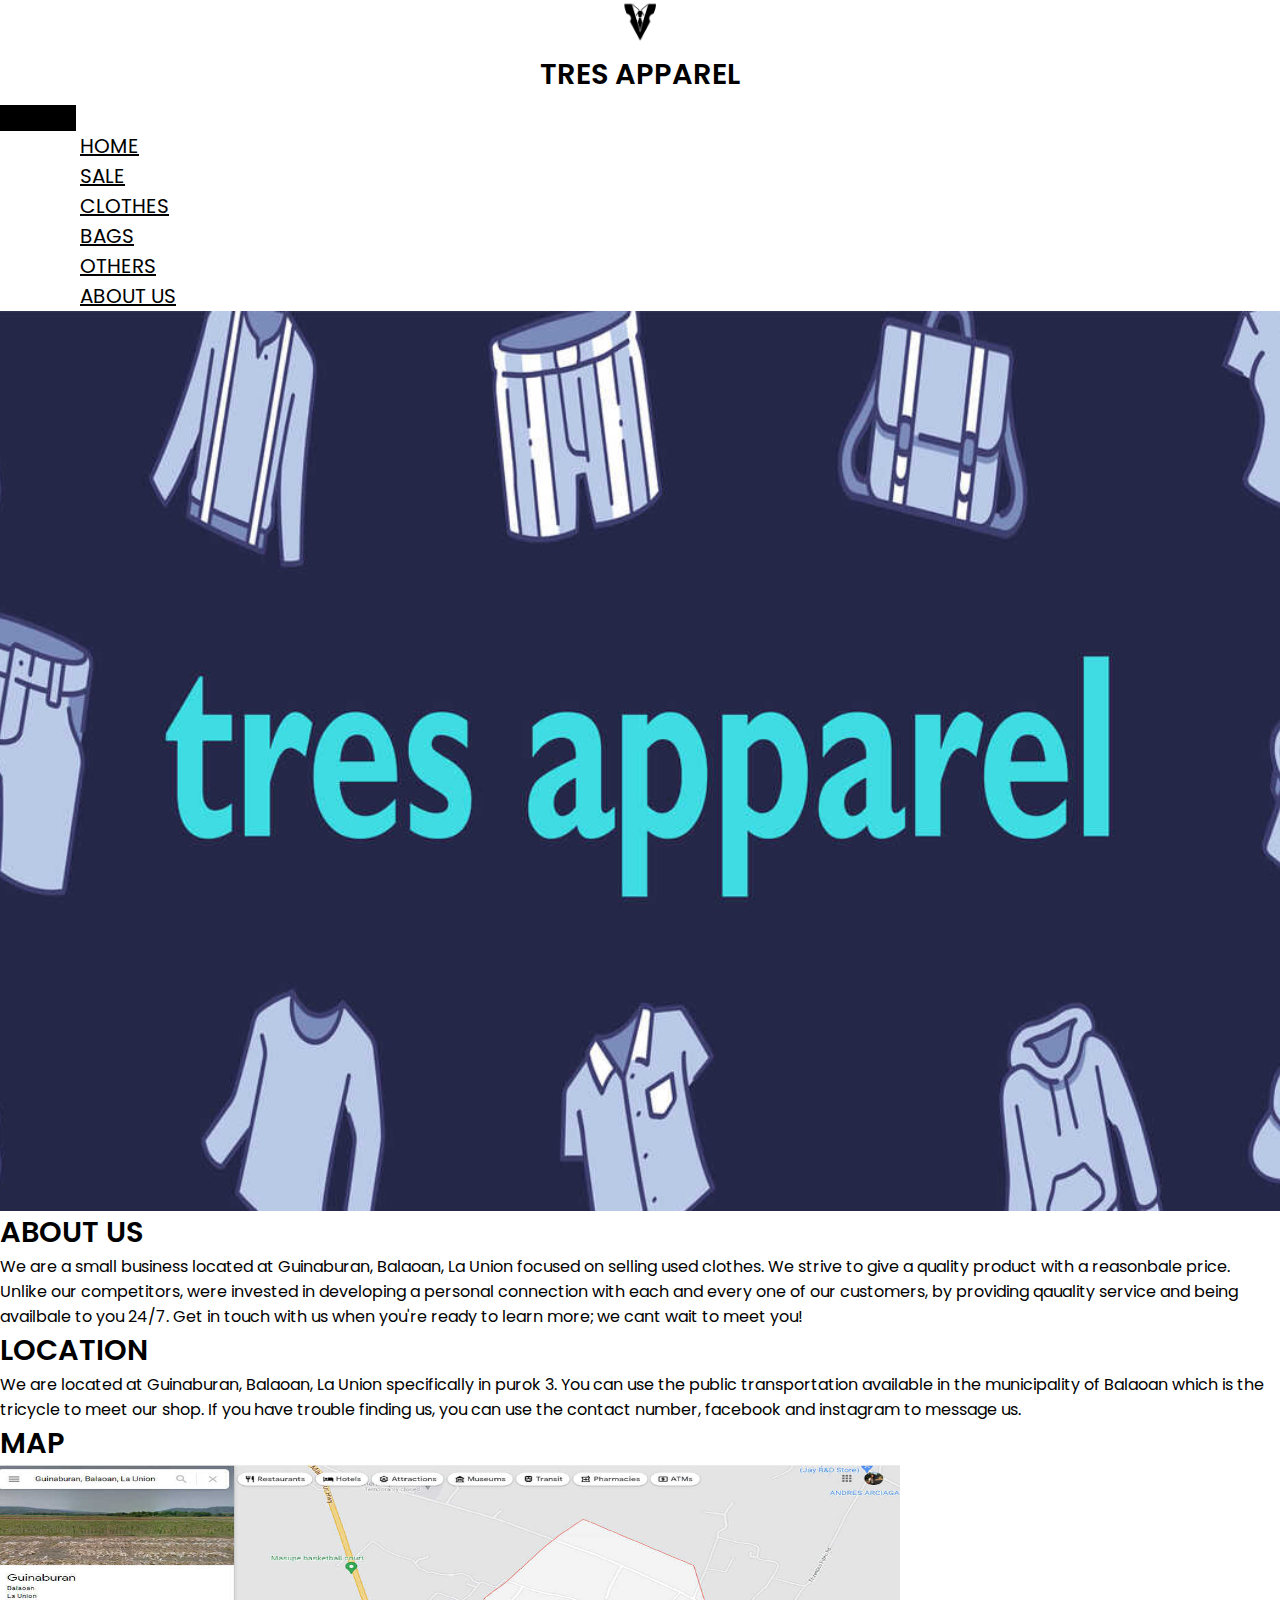
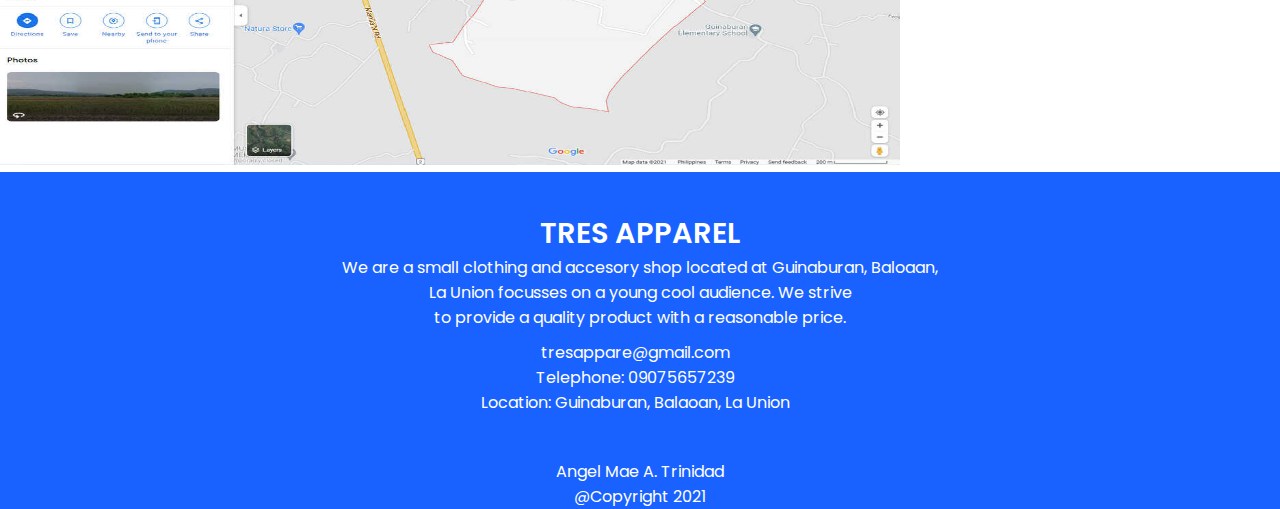
<file: aboutus.html>
<!DOCTYPE html>
<html lang="en">
    <head>
        <meta charset="UTF-8">
        <meta http-equiv="X-UA-Compatible" content="IE=edge">
        <meta name="viewport" content="width=device-width, initial-scale=1.0">
        <title>TRES APPAREL</title>

        <link rel="stylesheet" href="https://stackpath.bootstrapcdn.com/bootstrap/4.1.3/css/bootstrap.min.css" integrity="sha384-MCw98/SFnGE8fJT3GXwEOngsV7Zt27NXFoaoApmYm81iuXoPkFOJwJ8ERdknLPMO" crossorigin="anonymous">

        <link rel="stylesheet" href="https://pro.fontawesome.com/releases/v5.10.0/css/all.css" integrity="sha384-AYmEC3Yw5cVb3ZcuHtOA93w35dYTsvhLPVnYs9eStHfGJvOvKxVfELGroGkvsg+p" crossorigin="anonymous"/>

        <link rel="stylesheet" href="aboutus.css"

    <body>
        <!--NAvigation-->
        <nav class="navbar navbar-expand-lg navbar-light bg-primary">
          <div class="container-fluid">
            <div class="container">
              <center><span><img src="pictures/logooo.jpg" alt="img" height="45" width="45"></span></center><center><span><H2>TRES APPAREL</H2></span></center> 
            </div>
          </div>
        </nav>

        <nav class="navbar navbar-expand-lg navbar-light bg-light py-3 px-10 pb-3">
          <div class="container-fluid">
            <button class="navbar-toggler" type="button" data-bs-toggle="collapse" data-bs-target="#navbarSupportedContent" aria-controls="navbarSupportedContent" aria-expanded="false" aria-label="Toggle navigation">
              <span class="navbar-toggler-icon"></span>
            </button>
            <div class="collapse navbar-collapse" id="navbarSupportedContent">
              <ul class="navbar-nav me-auto mb-2 mb-lg-0">
                <li class="nav-item">
                  <a class="nav-link" href="index.html">HOME</a>
                </li>
                <li class="nav-item">
                  <a class="nav-link" href="sale.html">SALE</a>
                </li>
                <li class="nav-item">
                  <a class="nav-link" href="clothes.html">CLOTHES</a>
                </li> <li class="nav-item">
                  <a class="nav-link" href="bags.html">BAGS</a>
                </li>
                <li class="nav-item">
                  <a class="nav-link" href="others.html">OTHERS</a>
                </li>
                <li class="nav-item">
                  <a class="nav-link" href="aboutus.html">ABOUT US</a>
                </li>
            </div>
          </div>
        </nav>

        <section id="home">
            <div class="container">
            </div>
          </section>

          <section id="NEW ARRIVALS">
            <div class="container text-center mt-5 py-2">
              <h2>ABOUT US</h2>
              <p>We are a small business located at Guinaburan, Balaoan, La Union focused on selling used clothes. 
                We strive to give a quality product with a reasonbale price. Unlike our competitors, were invested in developing a personal connection with
                 each and every one of our customers, by providing qauality service and being availbale to you 24/7. Get in touch with us when you're ready to learn more; we cant wait to meet you!
              </p>
            </div>
          </section>

          <section id="NEW ARRIVALS">
            <div class="container text-center mt-2 py-2">
              <h2>LOCATION</h2>
              <p>We are located at Guinaburan, Balaoan, La Union specifically in purok 3. You can use the public transportation available in the municipality of Balaoan which is the tricycle to meet our shop. If you have trouble finding us, you can use the contact number, facebook and instagram to message us. 
              </p>
            </div>
          </section>

          <section id="NEW ARRIVALS">
            <div class="container text-center mt-2 py-2">
              <h2>MAP</h2>
              <img src="pictures/map.jpg" alt="map" height="300" width="900">
            </div>
          </section>

          <footer>
            <div class="footer-content">
              <h2>TRES APPAREL</h2>
              <p>We are a small clothing and accesory shop located at Guinaburan, Baloaan, <br>
                La Union focusses on a young cool audience. We strive <br> to provide a quality product with a reasonable price.</p>
                <ul class="socials pb-3">
                  <span id="icon" class="fa fa-envelope py-2"></span>
                  <span><a href=""></a> tresappare@gmail.com</span>
                  <div id="col2">
                  <span id="icon pb-3" class="fa fa-phone py-2"></span>
                  <span>Telephone: 09075657239
                  <div id="col3">
                  <span id="icon pb-3" class="fa fa-map-marker py-2"></span>
                  <span>Location: Guinaburan, Balaoan, La Union 
                    <div id="icon pb-2">
                      <a href="https://www.facebook.com/tresappaerlofficial"><i class="fab fa-facebook-f bg-light"></i></a> 
                      <a href="https://www.instagram.com/tresapparelofficial/"><i class="fab fa-instagram bg-light"></i></a>  
                    </div>
                </ul>
            </div>
          </footer>

          <footer>
            <div class="footer-expand-lg footer-light bg-dark blue">
              <center><p>Angel Mae A. Trinidad <br>@Copyright 2021</p></center>
            </div>
          </footer>
          
        <script src="https://cdn.jsdelivr.net/npm/@popperjs/core@2.10.2/dist/umd/popper.min.js" integrity="sha384-7+zCNj/IqJ95wo16oMtfsKbZ9ccEh31eOz1HGyDuCQ6wgnyJNSYdrPa03rtR1zdB" crossorigin="anonymous"></script>
        <script src="https://cdn.jsdelivr.net/npm/bootstrap@5.1.3/dist/js/bootstrap.min.js" integrity="sha384-QJHtvGhmr9XOIpI6YVutG+2QOK9T+ZnN4kzFN1RtK3zEFEIsxhlmWl5/YESvpZ13" crossorigin="anonymous"></script>
    </body>
</html>
</file>
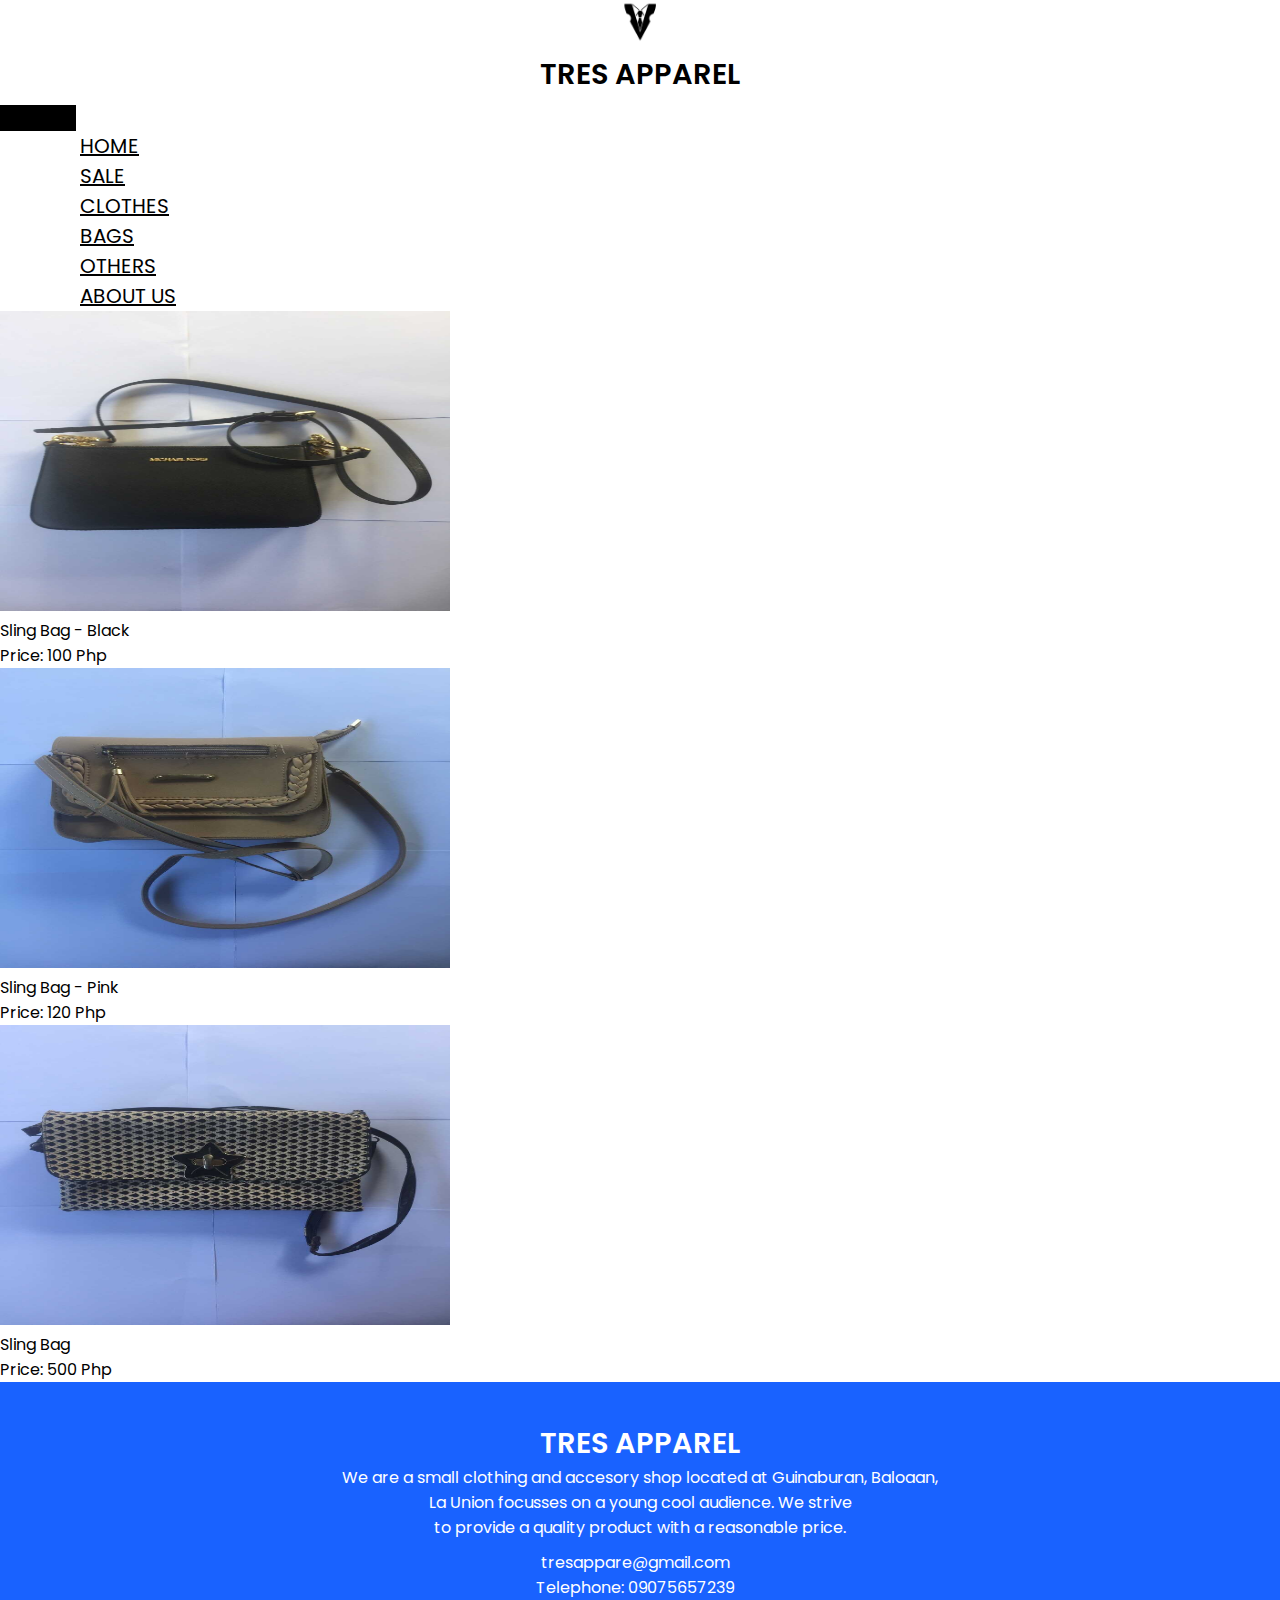
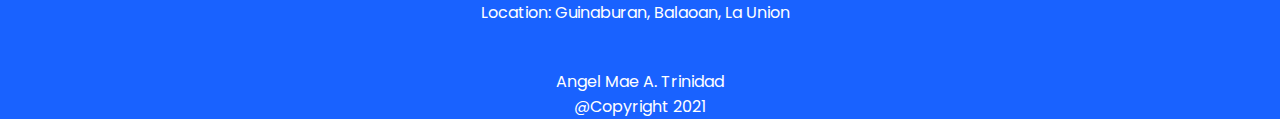
<file: bags.html>
<!DOCTYPE html>
<html lang="en">
    <head>
        <meta charset="UTF-8">
        <meta http-equiv="X-UA-Compatible" content="IE=edge">
        <meta name="viewport" content="width=device-width, initial-scale=1.0">
        <title>TRES APPAREL</title>

        <link rel="stylesheet" href="https://stackpath.bootstrapcdn.com/bootstrap/4.1.3/css/bootstrap.min.css" integrity="sha384-MCw98/SFnGE8fJT3GXwEOngsV7Zt27NXFoaoApmYm81iuXoPkFOJwJ8ERdknLPMO" crossorigin="anonymous">

        <link rel="stylesheet" href="https://pro.fontawesome.com/releases/v5.10.0/css/all.css" integrity="sha384-AYmEC3Yw5cVb3ZcuHtOA93w35dYTsvhLPVnYs9eStHfGJvOvKxVfELGroGkvsg+p" crossorigin="anonymous"/>

        <link rel="stylesheet" href="bags.css">
    </head>

    <body>
        <!--NAvigation-->
        <nav class="navbar navbar-expand-lg navbar-light bg-primary">
          <div class="container-fluid">
            <div class="container">
              <center><span><img src="pictures/logooo.jpg" alt="img" height="45" width="45"></span></center><center><span><H2>TRES APPAREL</H2></span></center> 
            </div>
          </div>
        </nav>

        <nav class="navbar navbar-expand-lg navbar-light bg-light py-3">
          <div class="container-fluid">
            <button class="navbar-toggler" type="button" data-bs-toggle="collapse" data-bs-target="#navbarSupportedContent" aria-controls="navbarSupportedContent" aria-expanded="false" aria-label="Toggle navigation">
              <span class="navbar-toggler-icon"></span>
            </button>
            <div class="collapse navbar-collapse" id="navbarSupportedContent">
              <ul class="navbar-nav me-auto mb-2 mb-lg-0">
                <li class="nav-item">
                  <a class="nav-link" href="index.html">HOME</a>
                </li>
                <li class="nav-item">
                  <a class="nav-link" href="sale.html">SALE</a>
                </li>
                <li class="nav-item">
                  <a class="nav-link" href="clothes.html">CLOTHES</a>
                </li> <li class="nav-item">
                  <a class="nav-link" href="bags.html">BAGS</a>
                </li>
                <li class="nav-item">
                  <a class="nav-link" href="others.html">OTHERS</a>
                </li>
                <li class="nav-item">
                  <a class="nav-link" href="aboutus.html">ABOUT US</a>
                </li>
            </div>
          </div>
        </nav>


          <section id="new" class="my-0 pb-3 py-5">
            <div class="row mx-auto container-fluid">
              <div class="product text-center col-lg-3 col-md-4 col-12">
                <img class="img-fluid mb-3" src="pictures/bag black.jpg" height="300" width="450" alt="">
                <h5 class="details text-center">Sling Bag - Black</h5>
                <h5 class="details text-center">Price: 100 Php</h5>
              </div>
              <div class="product text-center col-lg-3 col-md-4 col-12">
                <img class="img-fluid mb-3" src="pictures/bagpink.jpg" height="300" width="450" alt="">
                <h5 class="details text-center">Sling Bag - Pink</h5>
                <h5 class="details text-center">Price: 120 Php</h5>
              </div>
              <div class="product text-center col-lg-3 col-md-4 col-12">
                <img class="img-fluid mb-3" src="pictures/bag1.jpg" height="300" width="450" alt="">
                <h5 class="details text-center">Sling Bag</h5>
                <h5 class="details text-center">Price: 500 Php</h5>
              </div>             
              </div>
            </div> 
          </section>

          <footer>
            <div class="footer-content">
              <h2>TRES APPAREL</h2>
              <p>We are a small clothing and accesory shop located at Guinaburan, Baloaan, <br>
                La Union focusses on a young cool audience. We strive <br> to provide a quality product with a reasonable price.</p>
                <ul class="socials pb-3">
                  <span id="icon" class="fa fa-envelope py-2"></span>
                  <span><a href=""></a> tresappare@gmail.com</span>
                  <div id="col2">
                  <span id="icon pb-3" class="fa fa-phone py-2"></span>
                  <span>Telephone: 09075657239
                  <div id="col3">
                  <span id="icon pb-3" class="fa fa-map-marker py-2"></span>
                  <span>Location: Guinaburan, Balaoan, La Union 
                    <div id="icon pb-2">
                      <a href="https://www.facebook.com/tresappaerlofficial"><i class="fab fa-facebook-f bg-light"></i></a> 
                      <a href="https://www.instagram.com/tresapparelofficial/"><i class="fab fa-instagram bg-light"></i></a>  
                    </div>
                </ul>
            </div>
          </footer>
          
          <footer>
            <div class="footer-expand-lg footer-light bg-dark blue">
              <center><p>Angel Mae A. Trinidad <br>@Copyright 2021</p></center>
            </div>
          </footer>
          
        <script src="https://cdn.jsdelivr.net/npm/@popperjs/core@2.10.2/dist/umd/popper.min.js" integrity="sha384-7+zCNj/IqJ95wo16oMtfsKbZ9ccEh31eOz1HGyDuCQ6wgnyJNSYdrPa03rtR1zdB" crossorigin="anonymous"></script>
        <script src="https://cdn.jsdelivr.net/npm/bootstrap@5.1.3/dist/js/bootstrap.min.js" integrity="sha384-QJHtvGhmr9XOIpI6YVutG+2QOK9T+ZnN4kzFN1RtK3zEFEIsxhlmWl5/YESvpZ13" crossorigin="anonymous"></script>
    </body>
</html>
</file>
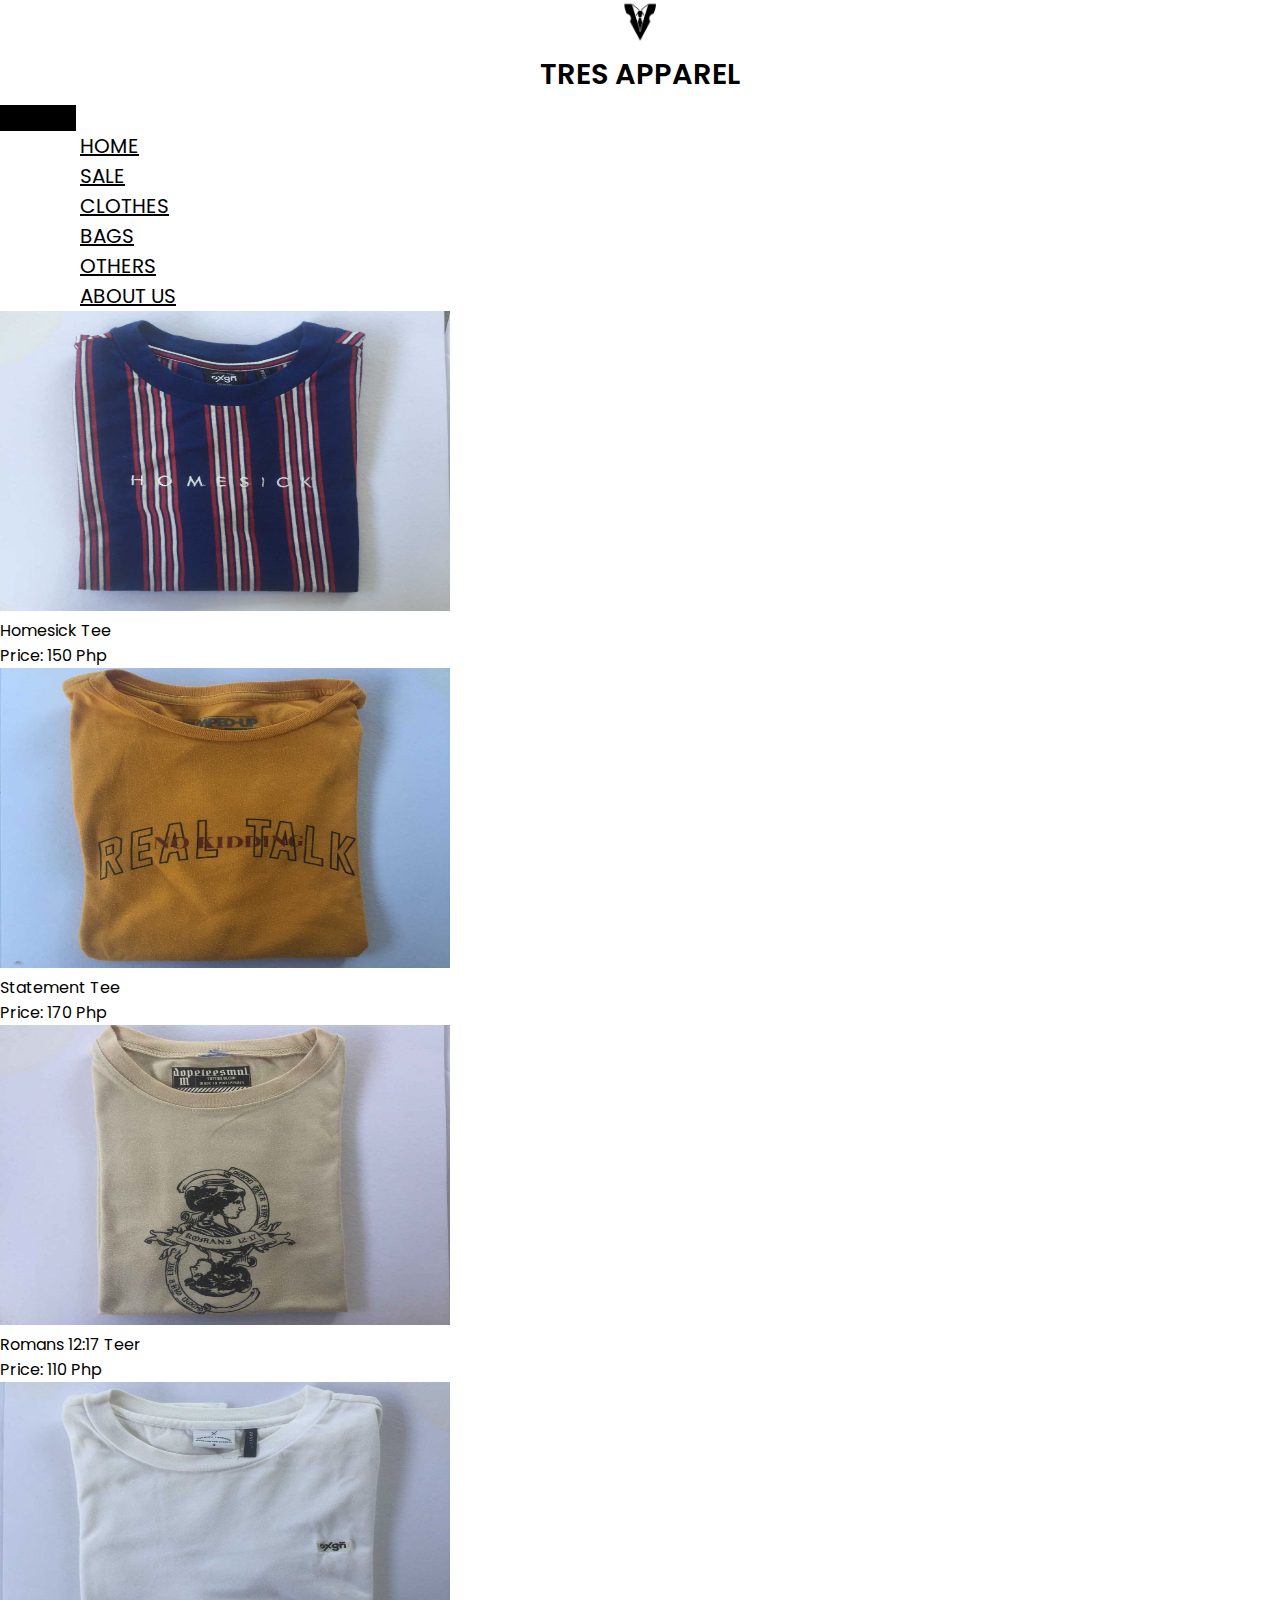
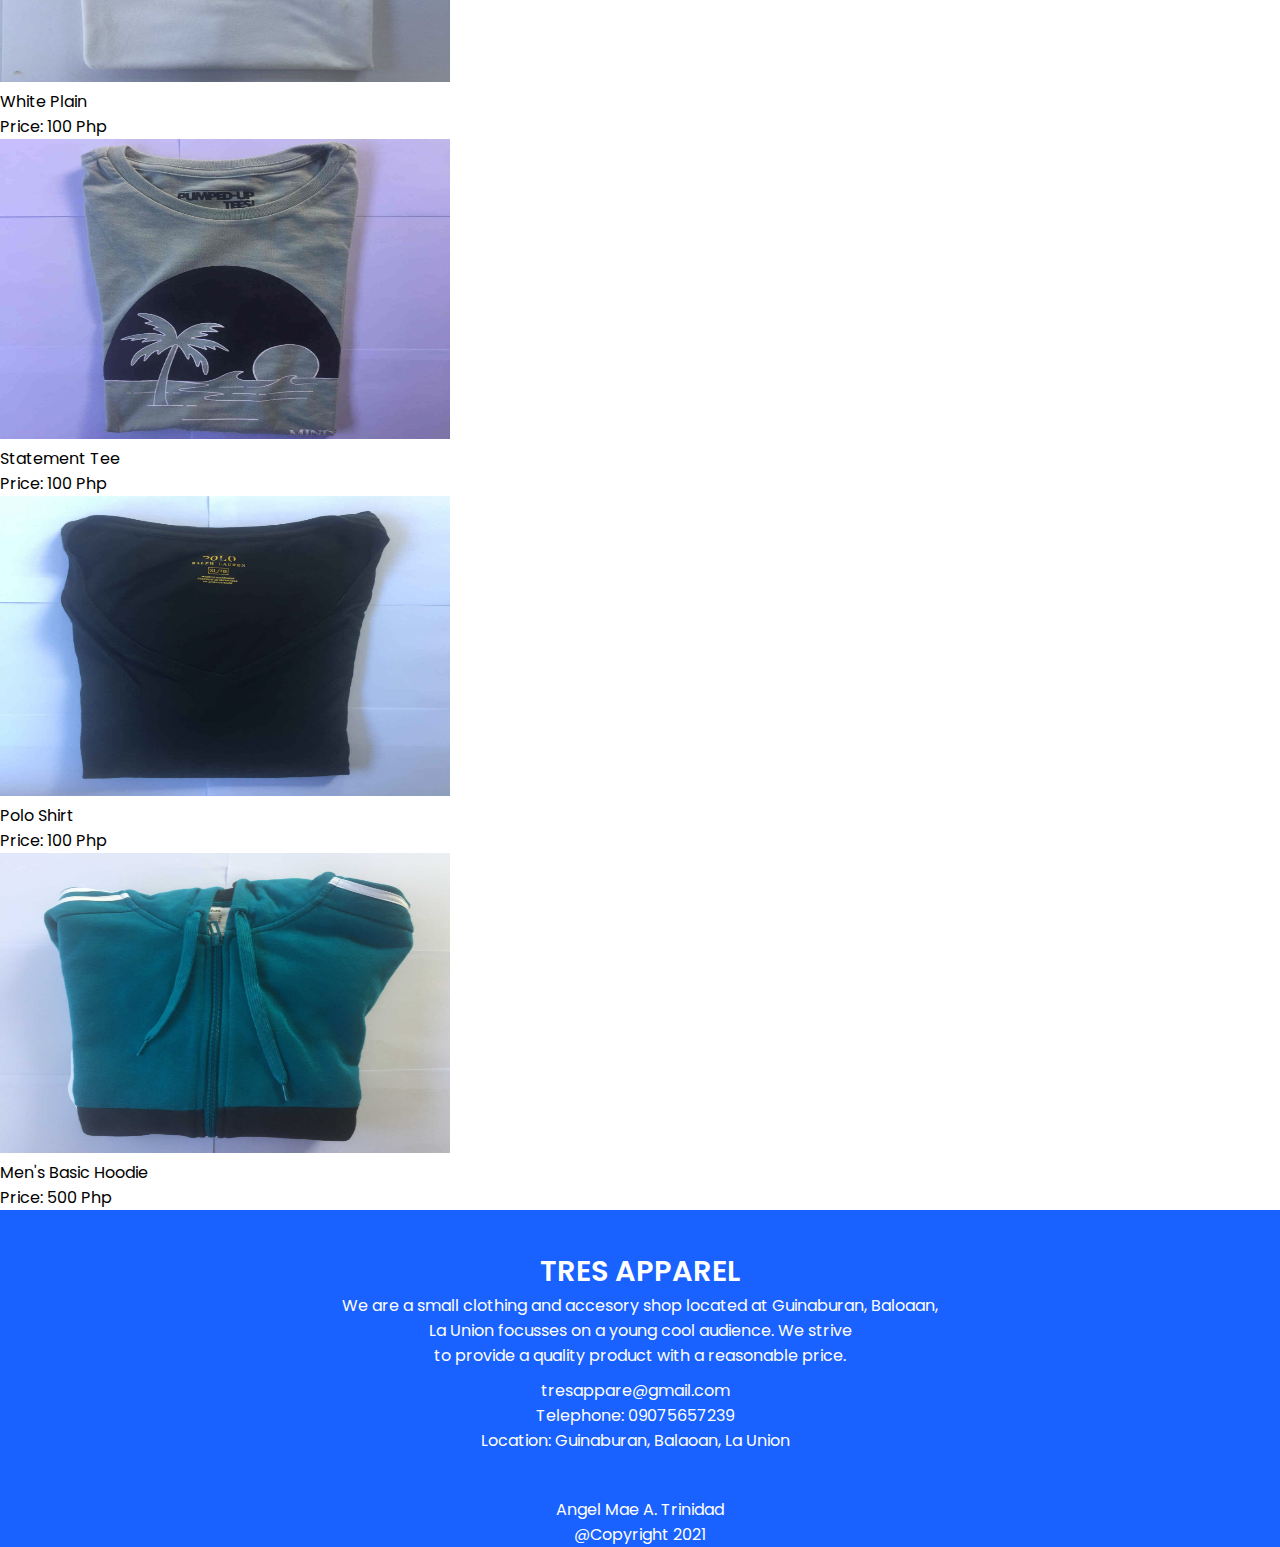
<file: clothes.html>
<!DOCTYPE html>
<html lang="en">
    <head>
        <meta charset="UTF-8">
        <meta http-equiv="X-UA-Compatible" content="IE=edge">
        <meta name="viewport" content="width=device-width, initial-scale=1.0">
        <title>TRES APPAREL</title>

        <link rel="stylesheet" href="https://stackpath.bootstrapcdn.com/bootstrap/4.1.3/css/bootstrap.min.css" integrity="sha384-MCw98/SFnGE8fJT3GXwEOngsV7Zt27NXFoaoApmYm81iuXoPkFOJwJ8ERdknLPMO" crossorigin="anonymous">

        <link rel="stylesheet" href="https://pro.fontawesome.com/releases/v5.10.0/css/all.css" integrity="sha384-AYmEC3Yw5cVb3ZcuHtOA93w35dYTsvhLPVnYs9eStHfGJvOvKxVfELGroGkvsg+p" crossorigin="anonymous"/>

        <link rel="stylesheet" href="clothes.css">
    </head>

    <body>
        <!--NAvigation-->
        <nav class="navbar navbar-expand-lg navbar-light bg-primary">
          <div class="container-fluid">
            <div class="container">
              <center><span><img src="pictures/logooo.jpg" alt="img" height="45" width="45"></span></center><center><span><H2>TRES APPAREL</H2></span></center> 
            </div>
          </div>
        </nav>

        <nav class="navbar navbar-expand-lg navbar-light bg-light py-3">
          <div class="container-fluid">
            <button class="navbar-toggler" type="button" data-bs-toggle="collapse" data-bs-target="#navbarSupportedContent" aria-controls="navbarSupportedContent" aria-expanded="false" aria-label="Toggle navigation">
              <span class="navbar-toggler-icon"></span>
            </button>
            <div class="collapse navbar-collapse" id="navbarSupportedContent">
              <ul class="navbar-nav me-auto mb-2 mb-lg-0">
                <li class="nav-item">
                  <a class="nav-link" href="index.html">HOME</a>
                </li>
                <li class="nav-item">
                  <a class="nav-link" href="sale.html">SALE</a>
                </li>
                <li class="nav-item">
                  <a class="nav-link" href="clothes.html">CLOTHES</a>
                </li> <li class="nav-item">
                  <a class="nav-link" href="bags.html">BAGS</a>
                </li>
                <li class="nav-item">
                  <a class="nav-link" href="others.html">OTHERS</a>
                </li>
                <li class="nav-item">
                  <a class="nav-link" href="aboutus.html">ABOUT US</a>
                </li>
            </div>
          </div>
        </nav>


        <section id="new" class="my-0 pb-3 py-5">
            <div class="row mx-auto container-fluid">
              <div class="row mx-auto container-fluid">
                <div class="product text-center col-lg-3 col-md-4 col-12">
                  <img class="img-fluid mb-3" src="pictures/nehomesick.jpg" height="300" width="450" alt="">
                  <h5 class="details text-center">Homesick Tee</h5>
                  <h5 class="details text-center">Price: 150 Php</h5>
                </div>
                <div class="product text-center col-lg-3 col-md-4 col-12">
                  <img class="img-fluid mb-3" src="pictures/realtalk.jpg" height="300" width="450" alt="">
                  <h5 class="details text-center">Statement Tee</h5>
                  <h5 class="details text-center">Price: 170 Php</h5>
                </div>
                <div class="product text-center col-lg-3 col-md-4 col-12">
                  <img class="img-fluid mb-3" src="pictures/romansapril.jpg" height="300" width="450" alt="">
                  <h5 class="details text-center">Romans 12:17 Teer</h5>
                  <h5 class="details text-center">Price: 110 Php</h5>
                </div>
              <div class="product text-center col-lg-3 col-md-4 col-12">
                <img class="img-fluid mb-3" src="pictures/whitengaplaing.jpg" height="300" width="450" alt="">
                <h5 class="details text-center">White Plain</h5>
                <h5 class="details text-center">Price: 100 Php</h5>
              </div> 
              <div class="product text-center col-lg-3 col-md-4 col-12">
                <img class="img-fluid mb-3" src="pictures/blugreen.jpg" height="300" width="450" alt="">
                <h5 class="details text-center">Statement Tee</h5>
                <h5 class="details text-center">Price: 100 Php</h5>
              </div> 
              <div class="product text-center col-lg-3 col-md-4 col-12">
                <img class="img-fluid mb-3" src="pictures/jayblack.jpg" height="300" width="450" alt="">
                <h5 class="details text-center">Polo Shirt</h5>
                <h5 class="details text-center">Price: 100 Php</h5>
              </div> 
              <div class="product text-center col-lg-3 col-md-4 col-12">
                <img class="img-fluid mb-3" src="pictures/jackett.jpg" height="300" width="450" alt="">
                <h5 class="details text-center">Men's Basic Hoodie</h5>
                <h5 class="details text-center">Price: 500 Php</h5>
              </div> 
              </div>
            </div> 
          </section>

          <footer>
            <div class="footer-content">
              <h2>TRES APPAREL</h2>
              <p>We are a small clothing and accesory shop located at Guinaburan, Baloaan, <br>
                La Union focusses on a young cool audience. We strive <br> to provide a quality product with a reasonable price.</p>
                <ul class="socials pb-3">
                  <span id="icon" class="fa fa-envelope py-2"></span>
                  <span><a href=""></a> tresappare@gmail.com</span>
                  <div id="col2">
                  <span id="icon pb-3" class="fa fa-phone py-2"></span>
                  <span>Telephone: 09075657239
                  <div id="col3">
                  <span id="icon pb-3" class="fa fa-map-marker py-2"></span>
                  <span>Location: Guinaburan, Balaoan, La Union 
                    <div id="icon pb-2">
                      <a href="https://www.facebook.com/tresappaerlofficial"><i class="fab fa-facebook-f bg-light"></i></a> 
                      <a href="https://www.instagram.com/tresapparelofficial/"><i class="fab fa-instagram bg-light"></i></a>  
                    </div>
                </ul>
            </div>
          </footer>

          <footer>
            <div class="footer-expand-lg footer-light bg-dark blue">
              <center><p>Angel Mae A. Trinidad <br>@Copyright 2021</p></center>
            </div>
          </footer>
          
        <script src="https://cdn.jsdelivr.net/npm/@popperjs/core@2.10.2/dist/umd/popper.min.js" integrity="sha384-7+zCNj/IqJ95wo16oMtfsKbZ9ccEh31eOz1HGyDuCQ6wgnyJNSYdrPa03rtR1zdB" crossorigin="anonymous"></script>
        <script src="https://cdn.jsdelivr.net/npm/bootstrap@5.1.3/dist/js/bootstrap.min.js" integrity="sha384-QJHtvGhmr9XOIpI6YVutG+2QOK9T+ZnN4kzFN1RtK3zEFEIsxhlmWl5/YESvpZ13" crossorigin="anonymous"></script>
    </body>
</html>
</file>
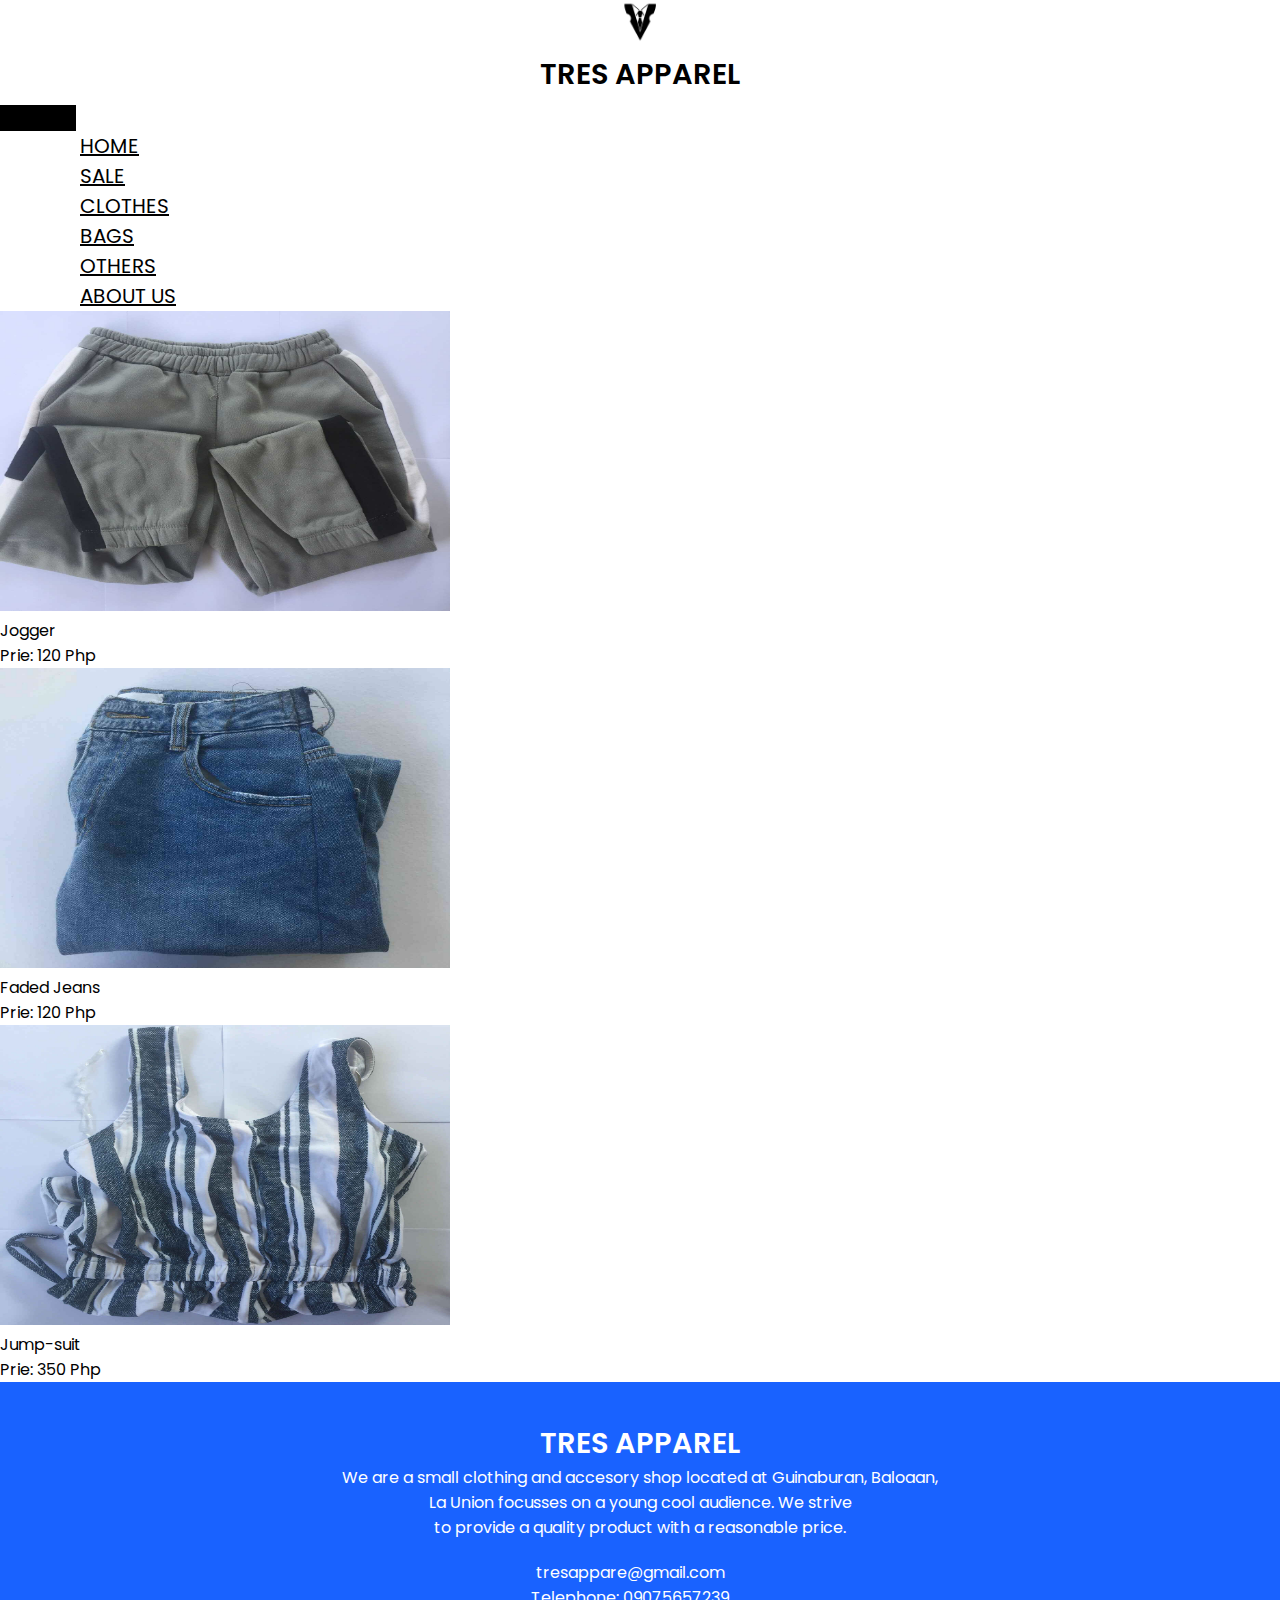
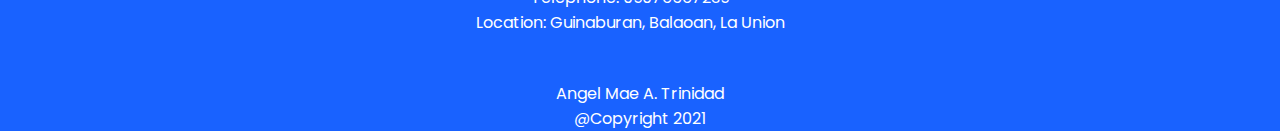
<file: others.html>
<!DOCTYPE html>
<html lang="en">
    <head>
        <meta charset="UTF-8">
        <meta http-equiv="X-UA-Compatible" content="IE=edge">
        <meta name="viewport" content="width=device-width, initial-scale=1.0">
        <title>TRES APPAREL</title>

        <link rel="stylesheet" href="https://stackpath.bootstrapcdn.com/bootstrap/4.1.3/css/bootstrap.min.css" integrity="sha384-MCw98/SFnGE8fJT3GXwEOngsV7Zt27NXFoaoApmYm81iuXoPkFOJwJ8ERdknLPMO" crossorigin="anonymous">

        <link rel="stylesheet" href="https://pro.fontawesome.com/releases/v5.10.0/css/all.css" integrity="sha384-AYmEC3Yw5cVb3ZcuHtOA93w35dYTsvhLPVnYs9eStHfGJvOvKxVfELGroGkvsg+p" crossorigin="anonymous"/>

        <link rel="stylesheet" href="othes.css">
    </head>

    <body>
        <!--NAvigation-->
        <nav class="navbar navbar-expand-lg navbar-light bg-primary">
          <div class="container-fluid">
            <div class="container">
              <center><span><img src="pictures/logooo.jpg" alt="img" height="45" width="45"></span></center><center><span><H2>TRES APPAREL</H2></span></center> 
            </div>
          </div>
        </nav>

        <nav class="navbar navbar-expand-lg navbar-light bg-light py-3">
          <div class="container-fluid">
            <button class="navbar-toggler" type="button" data-bs-toggle="collapse" data-bs-target="#navbarSupportedContent" aria-controls="navbarSupportedContent" aria-expanded="false" aria-label="Toggle navigation">
              <span class="navbar-toggler-icon"></span>
            </button>
            <div class="collapse navbar-collapse" id="navbarSupportedContent">
              <ul class="navbar-nav me-auto mb-2 mb-lg-0">
                <li class="nav-item">
                  <a class="nav-link" href="index.html">HOME</a>
                </li>
                <li class="nav-item">
                  <a class="nav-link" href="sale.html">SALE</a>
                </li>
                <li class="nav-item">
                  <a class="nav-link" href="clothes.html">CLOTHES</a>
                </li> <li class="nav-item">
                  <a class="nav-link" href="bags.html">BAGS</a>
                </li>
                <li class="nav-item">
                  <a class="nav-link" href="others.html">OTHERS</a>
                </li>
                <li class="nav-item">
                  <a class="nav-link" href="aboutus.html">ABOUT US</a>
                </li>
            </div>
          </div>
        </nav>


          <section id="new" class="my-0 pb-5 py-5">
            <div class="row mx-auto container-fluid">
              <div class="product text-center col-lg-3 col-md-4 col-12">
                <img class="img-fluid mb-3" src="pictures/joggerrr.jpg" height="300" width="450" alt="">
                <h5 class="details text-center">Jogger</h5>
                <h5 class="details text-center">Prie: 120 Php</h5>
              </div>
              <div class="product text-center col-lg-3 col-md-4 col-12">
                <img class="img-fluid mb-3" src="pictures/pantalon.jpg" height="300" width="450" alt="">
                <h5 class="details text-center">Faded Jeans</h5>
                <h5 class="details text-center">Prie: 120 Php</h5>
              </div>   
              <div class="product text-center col-lg-3 col-md-4 col-12">
                <img class="img-fluid mb-3" src="pictures/jumpsuitto.jpg" height="300" width="450" alt="">
                <h5 class="details text-center">Jump-suit</h5>
                <h5 class="details text-center">Prie: 350 Php</h5>
              </div>                              
              </div>
            </div> 
          </section>

          <footer>
            <div class="footer-content">
              <h2>TRES APPAREL</h2>
              <p>We are a small clothing and accesory shop located at Guinaburan, Baloaan, <br>
                La Union focusses on a young cool audience. We strive <br> to provide a quality product with a reasonable price.</p>
                <ul class="socials pb-3">
                  <span id="icon" class="fa fa-envelope py-2"></span>
                  <span><a href=""></a> tresappare@gmail.com</span>
                  <div id="col2">
                  <span id="icon pb-3" class="fa fa-phone py-2"></span>
                  <span>Telephone: 09075657239
                  <div id="col3">
                  <span id="icon pb-3" class="fa fa-map-marker py-2"></span>
                  <span>Location: Guinaburan, Balaoan, La Union 
                    <div id="icon pb-2">
                      <a href="https://www.facebook.com/tresappaerlofficial"><i class="fab fa-facebook-f bg-light"></i></a> 
                      <a href="https://www.instagram.com/tresapparelofficial/"><i class="fab fa-instagram bg-light"></i></a>  
                    </div>
                </ul>
            </div>
          </footer>


          <footer>
            <div class="footer-expand-lg footer-light bg-dark blue">
              <center><p>Angel Mae A. Trinidad <br>@Copyright 2021</p></center>
            </div>
          </footer>
          
        <script src="https://cdn.jsdelivr.net/npm/@popperjs/core@2.10.2/dist/umd/popper.min.js" integrity="sha384-7+zCNj/IqJ95wo16oMtfsKbZ9ccEh31eOz1HGyDuCQ6wgnyJNSYdrPa03rtR1zdB" crossorigin="anonymous"></script>
        <script src="https://cdn.jsdelivr.net/npm/bootstrap@5.1.3/dist/js/bootstrap.min.js" integrity="sha384-QJHtvGhmr9XOIpI6YVutG+2QOK9T+ZnN4kzFN1RtK3zEFEIsxhlmWl5/YESvpZ13" crossorigin="anonymous"></script>
    </body>
</html>
</file>
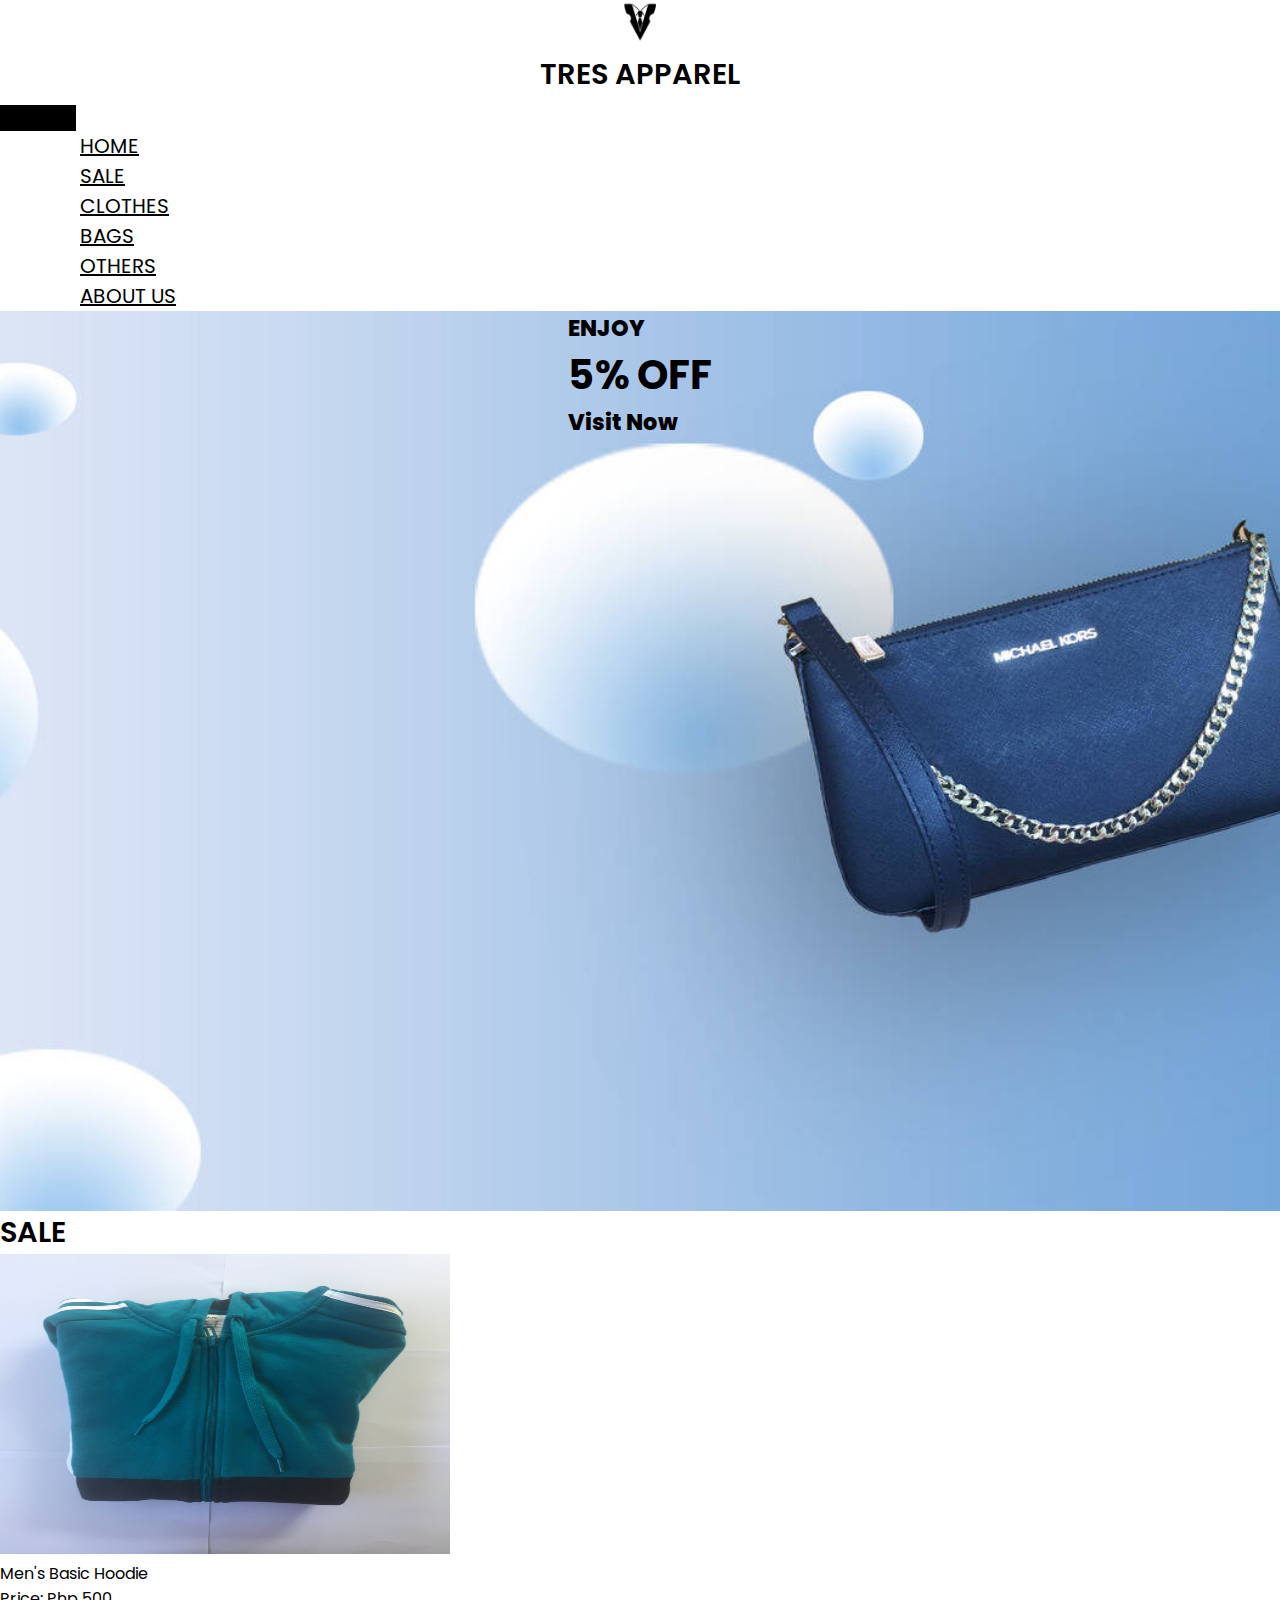
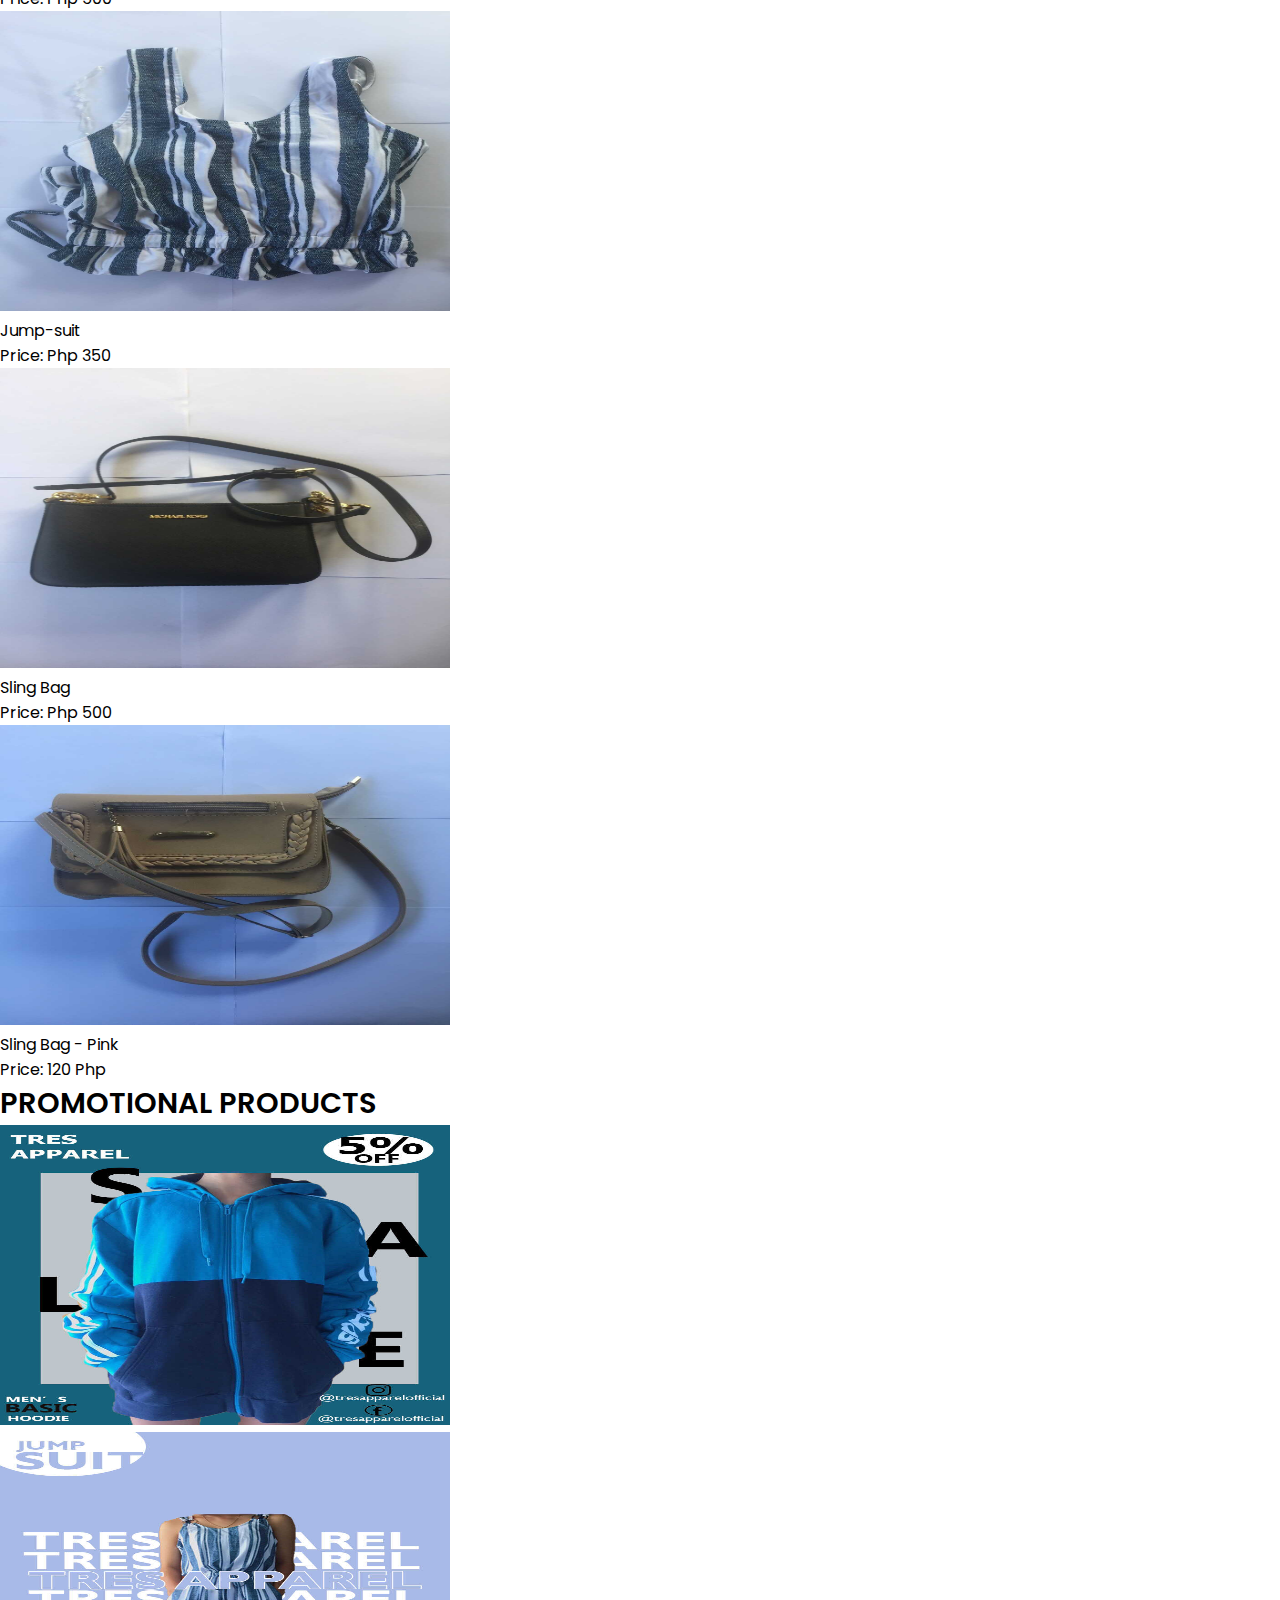
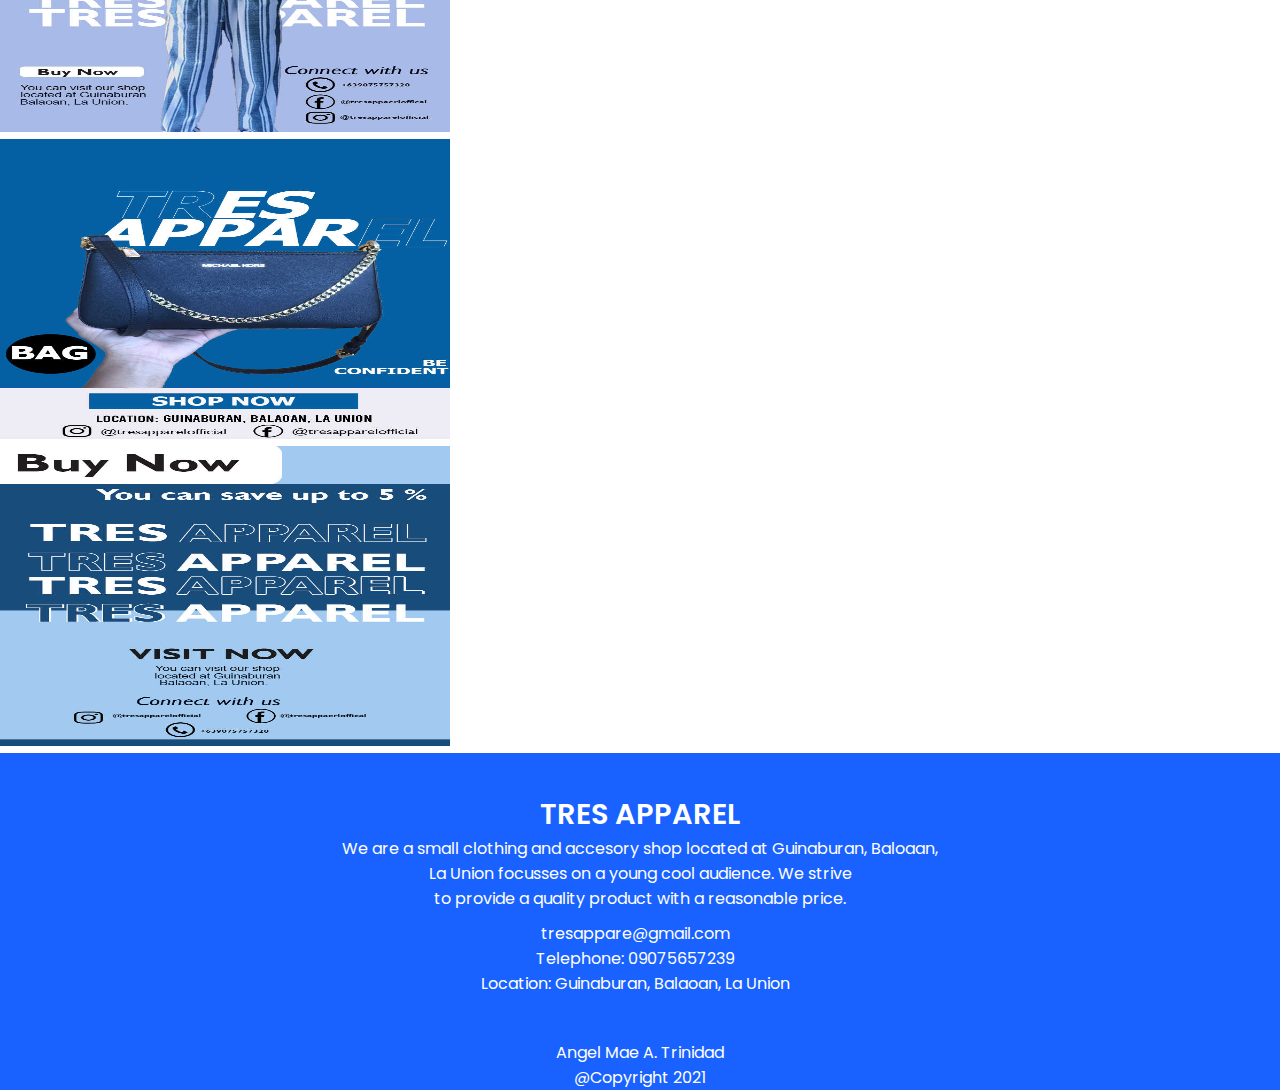
<file: sale.html>
<!DOCTYPE html>
<html lang="en">
    <head>
        <meta charset="UTF-8">
        <meta http-equiv="X-UA-Compatible" content="IE=edge">
        <meta name="viewport" content="width=device-width, initial-scale=1.0">
        <title>TRES APPAREL</title>

        <link rel="stylesheet" href="https://stackpath.bootstrapcdn.com/bootstrap/4.1.3/css/bootstrap.min.css" integrity="sha384-MCw98/SFnGE8fJT3GXwEOngsV7Zt27NXFoaoApmYm81iuXoPkFOJwJ8ERdknLPMO" crossorigin="anonymous">

        <link rel="stylesheet" href="https://pro.fontawesome.com/releases/v5.10.0/css/all.css" integrity="sha384-AYmEC3Yw5cVb3ZcuHtOA93w35dYTsvhLPVnYs9eStHfGJvOvKxVfELGroGkvsg+p" crossorigin="anonymous"/>

        <link rel="stylesheet" href="sale.css">
    </head>

    <body>
        <!--NAvigation-->
        <nav class="navbar navbar-expand-lg navbar-light bg-primary">
          <div class="container-fluid">
            <div class="container">
              <center><span><img src="pictures/logooo.jpg" alt="img" height="45" width="45"></span></center><center><span><H2>TRES APPAREL</H2></span></center> 
            </div>
          </div>
        </nav>

        <nav class="navbar navbar-expand-lg navbar-light bg-light py-3">
          <div class="container-fluid">
            <button class="navbar-toggler" type="button" data-bs-toggle="collapse" data-bs-target="#navbarSupportedContent" aria-controls="navbarSupportedContent" aria-expanded="false" aria-label="Toggle navigation">
              <span class="navbar-toggler-icon"></span>
            </button>
            <div class="collapse navbar-collapse" id="navbarSupportedContent">
              <ul class="navbar-nav me-auto mb-2 mb-lg-0">
                <li class="nav-item">
                  <a class="nav-link" href="index.html">HOME</a>
                </li>
                <li class="nav-item">
                  <a class="nav-link" href="sale.html">SALE</a>
                </li>
                <li class="nav-item">
                  <a class="nav-link" href="clothes.html">CLOTHES</a>
                </li> <li class="nav-item">
                  <a class="nav-link" href="bags.html">BAGS</a>
                </li>
                <li class="nav-item">
                  <a class="nav-link" href="others.html">OTHERS</a>
                </li>
                <li class="nav-item">
                  <a class="nav-link" href="aboutus.html">ABOUT US</a>
                </li>
            </div>
          </div>
        </nav>

        <section id="banner">
           <div class="container text-center mt-5 py-5">
             <h3>ENJOY</h3>
             <H1>5% OFF</H1>
             <h3>Visit Now</h3>
           </div>
        </section>

          <section id="SALE">
            <div class="container text-center my-5 py-2">
              <h2>SALE</h2>
            </div>
          </section>

          <section id="new" class="my-0 pb-3">
            <div class="row mx-auto container-fluid">
              <div class="product text-center col-lg-3 col-md-4 col-12">
                <img class="img-fluid mb-3" src="pictures/jacket (1).jpg" height="300" width="450" alt="">
                <h5 class="details text-center">Men's Basic Hoodie</h5>
                <h5 class="details text-center">Price: Php 500</h5>
              </div>
              <div class="product text-center col-lg-3 col-md-4 col-12">
                <img class="img-fluid mb-3" src="pictures/jumpsuitnaisa.jpg" height="300" width="450" alt="">
                <h5 class="details text-center">Jump-suit</h5>
                <h5 class="details text-center">Price: Php 350</h5>
              </div>
              <div class="product text-center col-lg-3 col-md-4 col-12">
                <img class="img-fluid mb-3" src="pictures/bag black.jpg" height="300" width="450" alt="">
                <h5 class="details text-center">Sling Bag</h5>
                <h5 class="details text-center">Price: Php 500</h5>
              </div>
              <div class="product text-center col-lg-3 col-md-4 col-12">
                <img class="img-fluid mb-3" src="pictures/bagpink.jpg" height="300" width="450" alt="">
                <h5 class="details text-center">Sling Bag - Pink</h5>
                <h5 class="details text-center">Price: 120 Php</h5>
              </div>
            </div> 
          </section>

          <section id="NEW ARRIVALS">
            <div class="container text-center mt-5 py-5">
              <h2>PROMOTIONAL PRODUCTS</h2>
            </div>
          </section>
  
          <section id="new" class="my-0 pb-2">
            <div class="row mx-auto container-fluid">
              <div class="product text-center col-lg-3 col-md-3 col-12">
                <img class="img-fluid mb-3" src="pictures/jacketposter.jpg" height="300" width="450" alt="">
              </div>
              <div class="product text-center col-lg-3 col-md-4 col-12">
                <img class="img-fluid mb-3" src="pictures/jumpsuitposter.jpg" height="300" width="450" alt="">
              </div>
              <div class="product text-center col-lg-3 col-md-4 col-12">
                <img class="img-fluid mb-3" src="pictures/bagposter.jpg" height="300" width="450" alt="">
              </div>   
              <div class="product text-center col-lg-3 col-md-4 col-12">
                <img class="img-fluid mb-3" src="pictures/lastposter.jpg" height="300" width="450" alt="">
              </div>      
              </div>   
              </div>
            </div> 
          </section>

          <footer>
            <div class="footer-content">
              <h2>TRES APPAREL</h2>
              <p>We are a small clothing and accesory shop located at Guinaburan, Baloaan, <br>
                La Union focusses on a young cool audience. We strive <br> to provide a quality product with a reasonable price.</p>
                <ul class="socials pb-3">
                  <span id="icon" class="fa fa-envelope py-2"></span>
                  <span><a href=""></a> tresappare@gmail.com</span>
                  <div id="col2">
                  <span id="icon pb-3" class="fa fa-phone py-2"></span>
                  <span>Telephone: 09075657239
                  <div id="col3">
                  <span id="icon pb-3" class="fa fa-map-marker py-2"></span>
                  <span>Location: Guinaburan, Balaoan, La Union 
                    <div id="icon pb-2">
                      <a href="https://www.facebook.com/tresappaerlofficial"><i class="fab fa-facebook-f bg-light"></i></a> 
                      <a href="https://www.instagram.com/tresapparelofficial/"><i class="fab fa-instagram bg-light"></i></a>  
                    </div>
                </ul>
            </div>
          </footer>

          <footer>
            <div class="footer-expand-lg footer-light bg-dark blue">
              <center><p>Angel Mae A. Trinidad <br>@Copyright 2021</p></center>
            </div>
          </footer>
          
        <script src="https://cdn.jsdelivr.net/npm/@popperjs/core@2.10.2/dist/umd/popper.min.js" integrity="sha384-7+zCNj/IqJ95wo16oMtfsKbZ9ccEh31eOz1HGyDuCQ6wgnyJNSYdrPa03rtR1zdB" crossorigin="anonymous"></script>
        <script src="https://cdn.jsdelivr.net/npm/bootstrap@5.1.3/dist/js/bootstrap.min.js" integrity="sha384-QJHtvGhmr9XOIpI6YVutG+2QOK9T+ZnN4kzFN1RtK3zEFEIsxhlmWl5/YESvpZ13" crossorigin="anonymous"></script>
    </body>
</html>
</file>
<file: aboutus.css>
@import url('https://fonts.googleapis.com/css2?family=Poppins:wght@100;200,300,400,500,600,700,800,900&display=swap');
*{
    margin: 0;
    padding: 0;
    box-sizing: border-box;
}

body{
    font-family: 'Poppins', sans-serif;
}

h1{
    font-size: 2.5rem;
    font-weight: 700;
}

h2{
    font-size: 1.8rem;
    font-weight: 600;
}

h3{
    font-size: 1.4rem;
    font-weight:800 ;
}

h4{
    font-size: 1.1rem;
    font-weight:600 ; 
}

h5{
  font-size: 1rem;
  font-weight:400;
  color: black 
}

h6{
    color: white;
}
button{
    font-size: 0.8rem;
    font-weight: 700;
    outline: none;
    border: none;
    background-color: black;
    color: white;
    cursor: pointer;
    padding: 13px 38px;
    transition: 0.3s ease;
}

button:hover{
    background-color:	#1962ff;
}

.navbar{
    font-size: 20px;
    top: 0;
    left: 0;
}

.navbar-light .navbar-nav .nav-link{
    padding: 0 80px;
    color: black;
    transition: 0.3s ease;
}
.navbar-link li{
    width: 100%;
    flex-direction: column;
}

.nav-link li{
    text-align: center;
}

.nav-link li{
    padding: .5rem;
}

#name{
    outline: none;
    border: none;
    position: center;
    display: flex;
    flex-direction: column;
    justify-content: center;
}

.navbar-light .navbar-nav .nav-link:hover,
.navbar-light .navbar-nav .nav-link.active{
    color: #1962ff;
}

/* Mobile Nav */
.navbar-light .navbar-toggler{
    border: none;
    outline: none;
}


#home{
    background-image: url(pictures/aboutuspanner.jpg);
    width: 100%;
    height: 100vh;
    top: 100%;
    bottom: 100%;
    background-size:cover;
    background-position: top center;
    background-repeat: no-repeat;
    display: flex;
    justify-content: center;
}
#new .one{
    padding: 0 22px;
}
 
#second .new{
    padding: 0 22px;
}


#new1 .one:hover .details{
    cursor: pointer;
    background-color: lightblue;
}

#new .two {
    padding: 10 10px;
    justify-content: center;
}
#next .one{
    height: fit-content;
    width: fit-content;
    padding: 0 22px;
    align-items: center;
}

footer{
    background-color: #1962ff;
    height: 100%;
    width: 100%;
    padding-top: 40px;
    color:white;
}

.footer-content{
    display: flex;
    align-items: center;
    justify-content: center;
    flex-direction: column;
    text-align: center;
}

.footer-content h3{
    font-size: 1.8rem;
    font-weight: 400;
    text-transform: capitalize;
    line-height: 3rem;
}

.footer-content .socials{
    margin: 10px 10px 0 0;
}

footer ul{
    padding-bottom: 4px;
}
</file>
<file: bags.css>
@import url('https://fonts.googleapis.com/css2?family=Poppins:wght@100;200,300,400,500,600,700,800,900&display=swap');
*{
    margin: 0;
    padding: 0;
    box-sizing: border-box;
}

body{
    font-family: 'Poppins', sans-serif;
}

h1{
    font-size: 2.5rem;
    font-weight: 700;
}

h2{
    font-size: 1.8rem;
    font-weight: 600;
}

h3{
    font-size: 1.4rem;
    font-weight:800 ;
}

h4{
    font-size: 1.1rem;
    font-weight:600 ; 
}

h5{
  font-size: 1rem;
  font-weight:400;
  color: black 
}

h6{
    color: white;
}
button{
    font-size: 0.8rem;
    font-weight: 700;
    outline: none;
    border: none;
    background-color: black;
    color: white;
    cursor: pointer;
    padding: 13px 38px;
    transition: 0.3s ease;
}

button:hover{
    background-color:	#1962ff;
}

.navbar{
    font-size: 20px;
    top: 0;
    left: 0;
}

.navbar-light .navbar-nav .nav-link{
    padding: 0 80px;
    color: black;
    transition: 0.3s ease;
}
.navbar-link li{
    width: 100%;
    flex-direction: column;
}

.nav-link li{
    text-align: center;
}

.nav-link li{
    padding: .5rem;
}

#name{
    outline: none;
    border: none;
    position: center;
    display: flex;
    flex-direction: column;
    justify-content: center;
}

.navbar-light .navbar-nav .nav-link:hover,
.navbar-light .navbar-nav .nav-link.active{
    color: #1962ff;
}

/* Mobile Nav */
.navbar-light .navbar-toggler{
    border: none;
    outline: none;
}


#home{
    background-image: url(pictures/banner.png);
    width: 100%;
    height: 100vh;
    background-size: cover;
    background-position: top center;
    display: flex;
    flex-direction: column;
    justify-content: center;
    align-items: flex-start;
}
#new .one{
    padding: 0 22px;
}
 
#second .new{
    padding: 0 22px;
}


#new1 .one:hover .details{
    cursor: pointer;
    background-color: lightblue;
}

#new .two {
    padding: 10 10px;
    justify-content: center;
}
#next .one{
    height: fit-content;
    width: fit-content;
    padding: 0 22px;
    align-items: center;
}

footer{
    background-color: #1962ff;
    height: 100%;
    width: 100%;
    padding-top: 40px;
    color: white;
}

.footer-content{
    display: flex;
    align-items: center;
    justify-content: center;
    flex-direction: column;
    text-align: center;
}

.footer-content h3{
    font-size: 1.8rem;
    font-weight: 400;
    text-transform: capitalize;
    line-height: 3rem;
}

.footer-content .socials{
    margin: 10px 10px 0 0;
}

footer ul{
    padding-bottom: 4px;
}
</file>
<file: clothes.css>
@import url('https://fonts.googleapis.com/css2?family=Poppins:wght@100;200,300,400,500,600,700,800,900&display=swap');
*{
    margin: 0;
    padding: 0;
    box-sizing: border-box;
}

body{
    font-family: 'Poppins', sans-serif;
}

h1{
    font-size: 2.5rem;
    font-weight: 700;
}

h2{
    font-size: 1.8rem;
    font-weight: 600;
}

h3{
    font-size: 1.4rem;
    font-weight:800 ;
}

h4{
    font-size: 1.1rem;
    font-weight:600 ; 
}

h5{
  font-size: 1rem;
  font-weight:400;
  color: black 
}

h6{
    color: white;
}
button{
    font-size: 0.8rem;
    font-weight: 700;
    outline: none;
    border: none;
    background-color: black;
    color: white;
    cursor: pointer;
    padding: 13px 38px;
    transition: 0.3s ease;
}

button:hover{
    background-color:	#1962ff;
}

.navbar{
    font-size: 20px;
    top: 0;
    left: 0;
}

.navbar-light .navbar-nav .nav-link{
    padding: 0 80px;
    color: black;
    transition: 0.3s ease;
}
.navbar-link li{
    width: 100%;
    flex-direction: column;
}

.nav-link li{
    text-align: center;
}

.nav-link li{
    padding: .5rem;
}

#name{
    outline: none;
    border: none;
    position: center;
    display: flex;
    flex-direction: column;
    justify-content: center;
}

.navbar-light .navbar-nav .nav-link:hover,
.navbar-light .navbar-nav .nav-link.active{
    color:#1962ff;
}

/* Mobile Nav */
.navbar-light .navbar-toggler{
    border: none;
    outline: none;
}


#home{
    background-image: url(pictures/banner.png);
    width: 100%;
    height: 100vh;
    background-size: cover;
    background-position: top center;
    display: flex;
    flex-direction: column;
    justify-content: center;
    align-items: flex-start;
}
#new .one{
    padding: 0 22px;
}
 
#second .new{
    padding: 0 22px;
}


#new1 .one:hover .details{
    cursor: pointer;
    background-color: lightblue;
}

#new .two {
    padding: 10 10px;
    justify-content: center;
}
#next .one{
    height: fit-content;
    width: fit-content;
    padding: 0 22px;
    align-items: center;
}

footer{
    background-color: #1962ff;
    height: 100%;
    width: 100%;
    padding-top: 40px;
    color:white;
}

.footer-content{
    display: flex;
    align-items: center;
    justify-content: center;
    flex-direction: column;
    text-align: center;
}

.footer-content h3{
    font-size: 1.8rem;
    font-weight: 400;
    text-transform: capitalize;
    line-height: 3rem;
}

.footer-content .socials{
    margin: 10px 10px 0 0;
}

footer ul{
    padding-bottom: 4px;
}
</file>
<file: othes.css>
@import url('https://fonts.googleapis.com/css2?family=Poppins:wght@100;200,300,400,500,600,700,800,900&display=swap');
*{
    margin: 0;
    padding: 0;
    box-sizing: border-box;
}

body{
    font-family: 'Poppins', sans-serif;
}

h1{
    font-size: 2.5rem;
    font-weight: 700;
}

h2{
    font-size: 1.8rem;
    font-weight: 600;
}

h3{
    font-size: 1.4rem;
    font-weight:800 ;
}

h4{
    font-size: 1.1rem;
    font-weight:600 ; 
}

h5{
  font-size: 1rem;
  font-weight:400;
  color: black 
}

h6{
    color: white;
}
button{
    font-size: 0.8rem;
    font-weight: 700;
    outline: none;
    border: none;
    background-color: black;
    color: white;
    cursor: pointer;
    padding: 13px 38px;
    transition: 0.3s ease;
}

button:hover{
    background-color:	#1962ff;
}

.navbar{
    font-size: 20px;
    top: 0;
    left: 0;
}

.navbar-light .navbar-nav .nav-link{
    padding: 0 80px;
    color: black;
    transition: 0.3s ease;
}
.navbar-link li{
    width: 100%;
    flex-direction: column;
}

.nav-link li{
    text-align: center;
}

.nav-link li{
    padding: .5rem;
}

#name{
    outline: none;
    border: none;
    position: center;
    display: flex;
    flex-direction: column;
    justify-content: center;
}

.navbar-light .navbar-nav .nav-link:hover,
.navbar-light .navbar-nav .nav-link.active{
    color: #1962ff;
}

/* Mobile Nav */
.navbar-light .navbar-toggler{
    border: none;
    outline: none;
}


#home{
    background-image: url(pictures/banner.png);
    width: 100%;
    height: 100vh;
    background-size: cover;
    background-position: top center;
    display: flex;
    flex-direction: column;
    justify-content: center;
    align-items: flex-start;
}
#new .one{
    padding: 0 22px;
}
 
#second .new{
    padding: 0 22px;
}


#new1 .one:hover .details{
    cursor: pointer;
    background-color: lightblue;
}

#new .two {
    padding: 10 10px;
    justify-content: center;
}
#next .one{
    height: fit-content;
    width: fit-content;
    padding: 0 22px;
    align-items: center;
}

footer{
    background-color: #1962ff;
    height: 100%;
    width: 100%;
    padding-top: 40px;
    color:white;
}

.footer-content{
    display: flex;
    align-items: center;
    justify-content: center;
    flex-direction: column;
    text-align: center;
}

.footer-content h3{
    font-size: 1.8rem;
    font-weight: 400;
    text-transform: capitalize;
    line-height: 3rem;
}

.footer-content .socials{
    margin: 20px 20px 0 0;
}

footer ul{
    padding-bottom: 6px;
}
</file>
<file: sale.css>
@import url('https://fonts.googleapis.com/css2?family=Poppins:wght@100;200,300,400,500,600,700,800,900&display=swap');
*{
    margin: 0;
    padding: 0;
    box-sizing: border-box;
}

body{
    font-family: 'Poppins', sans-serif;
}

h1{
    font-size: 2.5rem;
    font-weight: 700;
}

h2{
    font-size: 1.8rem;
    font-weight: 600;
}

h3{
    font-size: 1.4rem;
    font-weight:800 ;
}

h4{
    font-size: 1.1rem;
    font-weight:600 ; 
}

h5{
  font-size: 1rem;
  font-weight:400;
  color: black 
}

h6{
    color: white;
}
button{
    font-size: 0.8rem;
    font-weight: 700;
    outline: none;
    border: none;
    background-color: black;
    color: white;
    cursor: pointer;
    padding: 13px 38px;
    transition: 0.3s ease;
}

button:hover{
    background-color:	#1962ff;
}

.navbar{
    font-size: 20px;
    top: 0;
    left: 0;
}

.navbar-light .navbar-nav .nav-link{
    padding: 0 80px;
    color: black;
    transition: 0.3s ease;
}
.navbar-link li{
    width: 100%;
    flex-direction: column;
}

.nav-link li{
    text-align: center;
}

.nav-link li{
    padding: .5rem;
}

#name{
    outline: none;
    border: none;
    position: center;
    display: flex;
    flex-direction: column;
    justify-content: center;
}

.navbar-light .navbar-nav .nav-link:hover,
.navbar-light .navbar-nav .nav-link.active{
    color: #1962ff;
}

/* Mobile Nav */
.navbar-light .navbar-toggler{
    border: none;
    outline: none;
}



#banner{
    background-image: url(pictures/bannerngsale.jpg);
    width: 100%;
    height: 100vh;
    top: 100%;
    bottom: 100%;
    background-size:cover;
    background-position: top center;
    background-repeat: no-repeat;
    display: flex;
    justify-content: center;
  
}

  


#new .one{
    padding: 0 22px;
}
 
#second .new{
    padding: 0 22px;
}


#new1 .one:hover .details{
    cursor: pointer;
    background-color: lightblue;
}

#new .two {
    padding: 10 10px;
    justify-content: center;
}
#next .one{
    height: fit-content;
    width: fit-content;
    padding: 0 22px;
    align-items: center;
}

footer{
    background-color: #1962ff;
    height: 100%;
    width: 100%;
    padding-top: 40px;
    color:white;
}

.footer-content{
    display: flex;
    align-items: center;
    justify-content: center;
    flex-direction: column;
    text-align: center;
}

.footer-content h3{
    font-size: 1.8rem;
    font-weight: 400;
    text-transform: capitalize;
    line-height: 3rem;
}

.footer-content .socials{
    margin: 10px 10px 0 0;
}

footer ul{
    padding-bottom: 4px;
}
</file>
